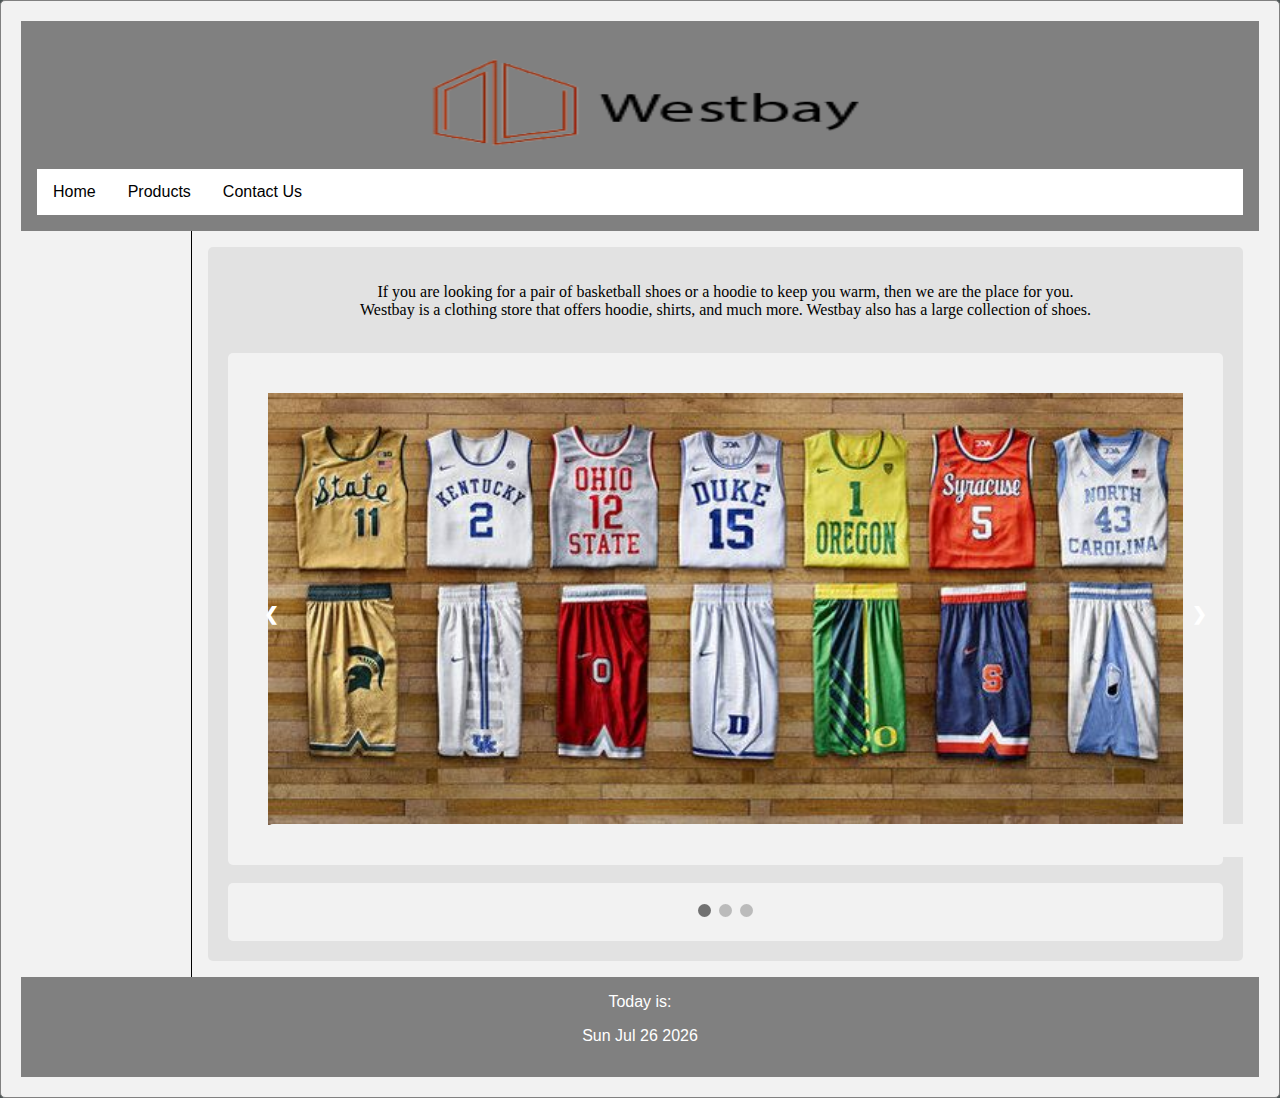
<file: index.htm>
<!doctype html>

<html lang="en">
<head>
 <link rel="stylesheet" type="text/css" href= "TestStyles.css">
  <meta charset="utf-8">

  <title>Westbay </title>
  <meta name="description" content="HTML5 Template">
</head>
<body>
  <div class="container">
  <header>
  <p align="center">
  <img src="Assignment2Files/WestbayNew.png" alt="Westbay Logo" width ="120" height="100"/> 
  </p>
  <ul>
	   <li> <a href="https://chasedodsworth.github.io">Home</a></li>
    <li class="dropdown">
	<a href="javascript:void(0)"
	   class="dropbtn">Products</a>
	<div class="dropdown-content">
	  <a href="https://chasedodsworth.github.io/shoes.htm">Shoes</a>
	  <a href="https://chasedodsworth.github.io/Hoodie.htm">Hoodies</a>
	  </div>
	   </li>
	  <li><a href="https://chasedodsworth.github.io/ContactUs.htm">Contact Us</a></li>
	  </ul>
	<style>
* {box-sizing:border-box}
body {font-family: Verdana,sans-serif;margin:0}
.mySlides {display:none}

/* Slideshow container */
.slideshow-container {
  max-width: 1000px;
  position: relative;
  margin: auto;
}

/* Next & previous buttons */
.prev, .next {
  cursor: pointer;
  position: absolute;
  top: 50%;
  width: auto;
  padding: 16px;
  margin-top: -22px;
  color: white;
  font-weight: bold;
  font-size: 18px;
  transition: 0.6s ease;
  border-radius: 0 3px 3px 0;
}

/* Position the "next button" to the right */
.next {
  right: 0;
  border-radius: 3px 0 0 3px;
}

/* On hover, add a black background color with a little bit see-through */
.prev:hover, .next:hover {
  background-color: rgba(0,0,0,0.8);
}

/* Caption text */
.text {
  color: #f2f2f2;
  font-size: 15px;
  padding: 8px 12px;
  position: absolute;
  bottom: 8px;
  width: 100%;
  text-align: center;
}

/* Number text (1/3 etc) */
.numbertext {
  color: #f2f2f2;
  font-size: 12px;
  padding: 8px 12px;
  position: absolute;
  top: 0;
}

/* The dots/bullets/indicators */
.dot {
  cursor:pointer;
  height: 13px;
  width: 13px;
  margin: 0 2px;
  background-color: #bbb;
  border-radius: 50%;
  display: inline-block;
  transition: background-color 0.6s ease;
}

.active, .dot:hover {
  background-color: #717171;
}

/* Fading animation */
.fade {
  -webkit-animation-name: fade;
  -webkit-animation-duration: 1.5s;
  animation-name: fade;
  animation-duration: 1.5s;
}

@-webkit-keyframes fade {
  from {opacity: .4} 
  to {opacity: 1}
}

@keyframes fade {
  from {opacity: .4} 
  to {opacity: 1}
}

/* On smaller screens, decrease text size */
@media only screen and (max-width: 300px) {
  .prev, .next,.text {font-size: 11px}
}
</style>
  </header>
  <article>
  <div id="intro-para"><p align="center" id="Summary-Para" width="250">
    If you are looking for a pair of basketball shoes or a hoodie to keep you warm, then we are the place for you.<br/>
    Westbay is a clothing store that offers hoodie, shirts, and much more. Westbay also has a large collection of shoes. <br/><br/>
    <!-- <img src="Assignment2Files/best-college-basekeball-hoodies-and-sweatshirts-2016-2017new.png" alt"Examples" width="250" /> -->
  </p>
  <div class="slideshow-container">

<div class="mySlides fade">
  <div class="numbertext">1 / 3</div>
  <img src="Assignment3FilesandProductsPages/14184490-mmmain.jpg" style="width:100%">
  <div class="text">Caption Text</div>
</div>

<div class="mySlides fade">
  <div class="numbertext">2 / 3</div>
  <img src="Assignment3FilesandProductsPages/Made-in-March_Family-Short-_H.jpg" style="width:100%">
  <div class="text">Caption Two</div>
</div>

<div class="mySlides fade">
  <div class="numbertext">3 / 3</div>
  <img src="Assignment3FilesandProductsPages/Made-in-March_Family-_H.jpg" style="width:100%">
  <div class="text">Caption Three</div>
</div>

<a class="prev" onclick="plusSlides(-1)">&#10094;</a>
<a class="next" onclick="plusSlides(1)">&#10095;</a>

</div>
<br>

<div style="text-align:center">
  <span class="dot" onclick="currentSlide(1)"></span> 
  <span class="dot" onclick="currentSlide(2)"></span> 
  <span class="dot" onclick="currentSlide(3)"></span> 
</div>

<script>
var slideIndex = 1;
showSlides(slideIndex);

function plusSlides(n) {
  showSlides(slideIndex += n);
}

function currentSlide(n) {
  showSlides(slideIndex = n);
}

function showSlides(n) {
  var i;
  var slides = document.getElementsByClassName("mySlides");
  var dots = document.getElementsByClassName("dot");
  if (n > slides.length) {slideIndex = 1}    
  if (n < 1) {slideIndex = slides.length}
  for (i = 0; i < slides.length; i++) {
      slides[i].style.display = "none";  
  }
  for (i = 0; i < dots.length; i++) {
      dots[i].className = dots[i].className.replace(" active", "");
  }
  slides[slideIndex-1].style.display = "block";  
  dots[slideIndex-1].className += " active";
}
</script>
  </article>
    
    <footer>
      <p id="demo"></p>

<script>
var text = document.createTextNode('Today is:');
var d = new Date();
document.getElementById("demo").innerHTML = d.toDateString();
demo.parentNode.insertBefore(text, demo);
</script>
<script>
	function myFunction() {
		document.getElementById("myDropdown").classList.toggle("show");
	}
	window.onclick = function(e) {
		if (!e.target.matches('.dropbtn')) {
		var myDropdown = document.getElementById("myDropdown");
      if (myDropdown.classList.contains('show')) {
        myDropdown.classList.remove('show');
      }
  }
}	
</script>
    </footer>
  
    
    </div>
    </div>

</body>
</html>
</file>
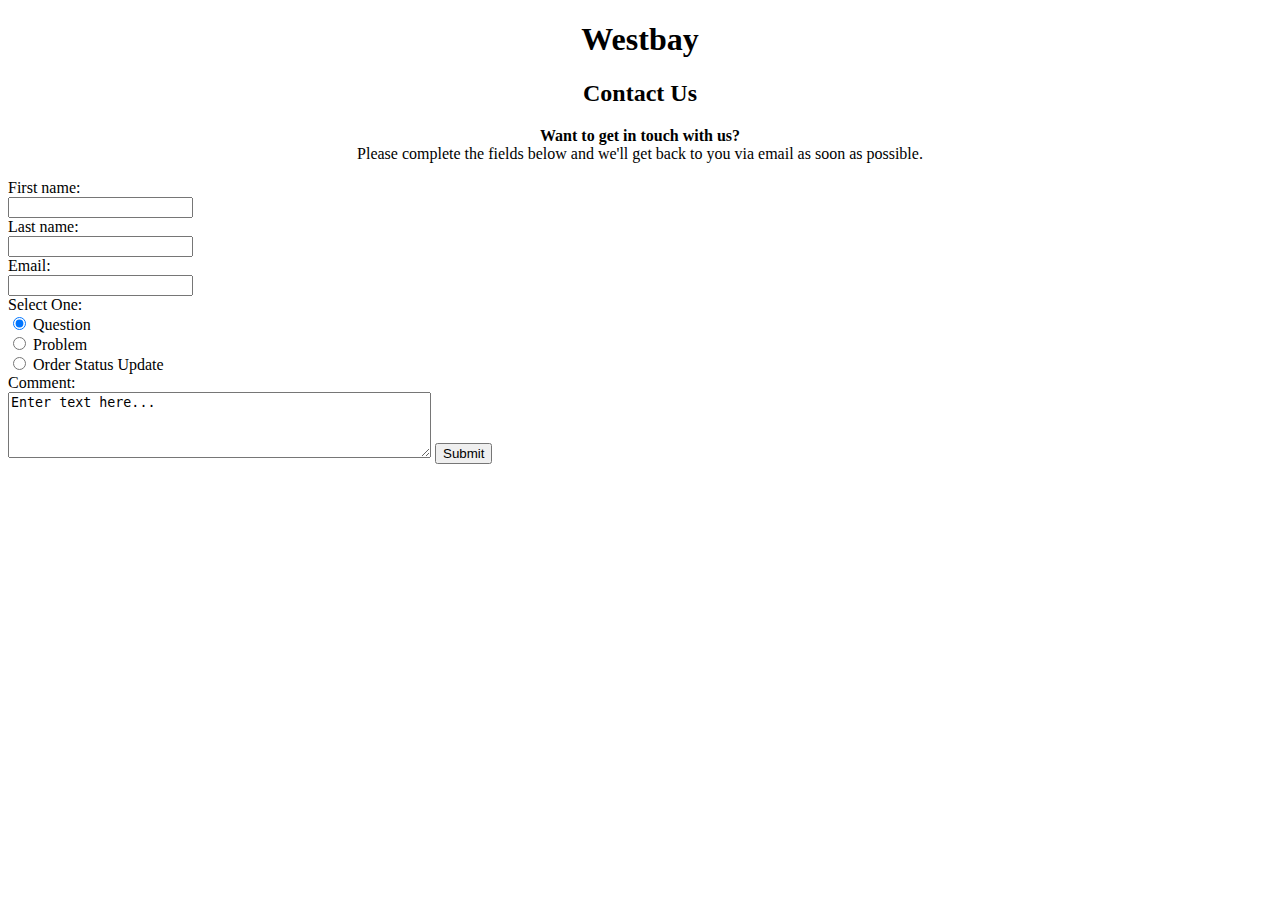
<file: Contact Us.htm>
<!doctype html>

<html lang="en">
<head>
  <meta charset="utf-8">

  <title>Westbay </title>
  <meta name="description" content="HTML5 Template">

</head>

<body>
  <h1 align="center"> Westbay </h1>
  <h2 align="center"> Contact Us </h2>
  <p align="center"> 
    <b>Want to get in touch with us?</b> <br/>
    Please complete the fields below and we'll get back to you via email as soon as possible.<br/>
  </p> 
  <form align="left" action="">
    First name:<br/>
    <input type="text" name="firstname"><br/>
    Last name:<br/>
    <input type="text" name="lastname"><br/>
    Email:<br/>
    <input type="text" name="email"><br/>
    Select One:<br/>
    <input type="radio" name="Question" value="Question" checked> Question<br/>
    <input type="radio" name="Problem" value="Problem"> Problem<br/>
    <input type="radio" name="Order Status Update" value="Order Status Update"> Order Status Update<br/>
    Comment:<br/> 
    <textarea rows="4" cols="50" name="comment" form="usrform">
Enter text here...</textarea>
    <input type="submit" value="Submit">
</form>
 
</body>
</html>
</file>
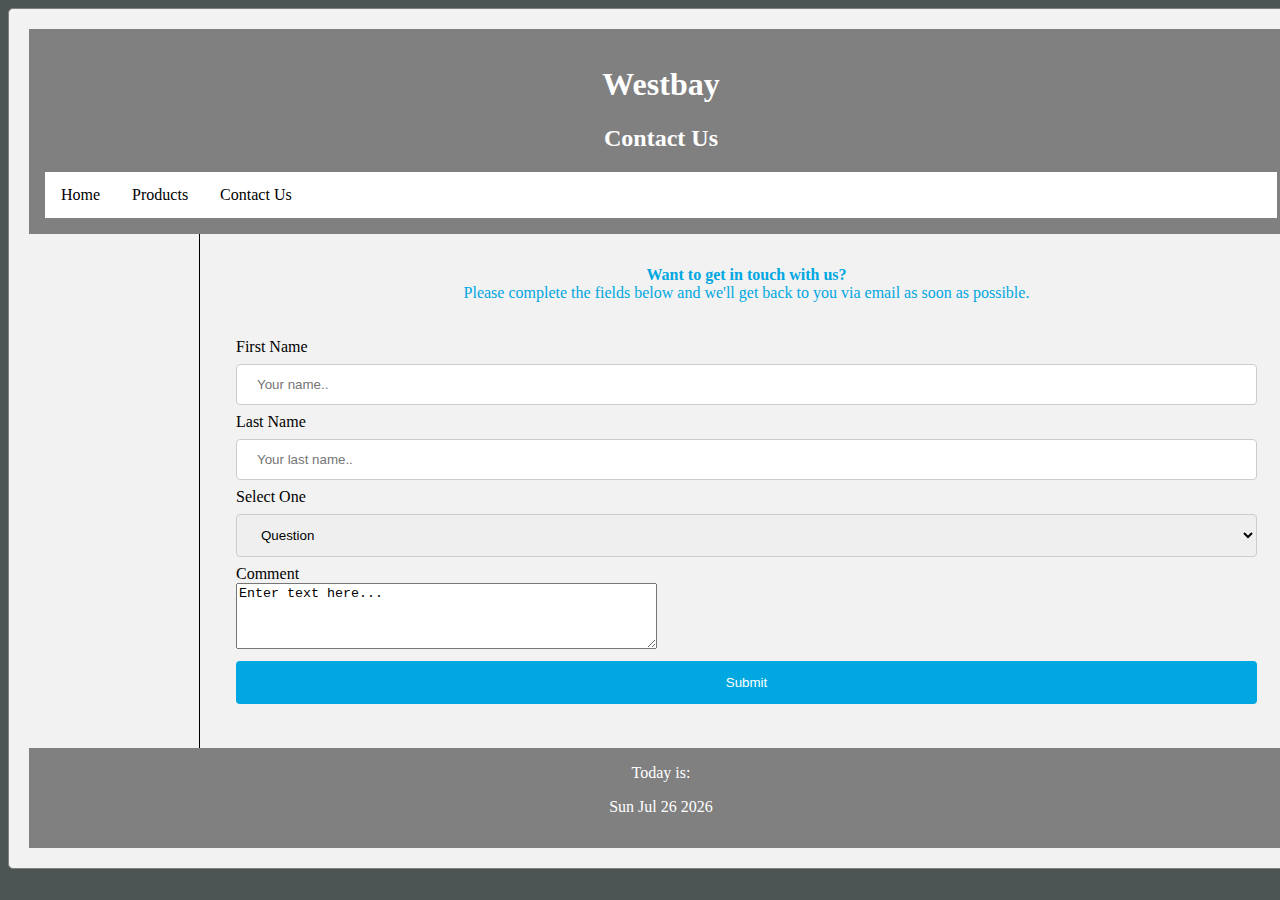
<file: ContactUs.htm>
<!doctype html>

<html lang="en">
<head>
 <link rel="stylesheet" type="text/css" href= "TestStyles.css">
  <meta charset="utf-8">
  <title>Westbay </title>
  <meta name="description" content="HTML5 Template">

</head>

<body>
  <div class="container">
  <header>
  <h1 align="center" class="Westbay-Title"> Westbay </h1>
  <h2 align="center" id="Welcome-Westbay"> Contact Us </h2>
  <ul>
	   <li> <a href="https://chasedodsworth.github.io">Home</a></li>
    <li class="dropdown">
	<a href="javascript:void(0)"
	   class="dropbtn">Products</a>
	<div class="dropdown-content">
	  <a href="https://chasedodsworth.github.io/shoes.htm">Shoes</a>
	  <a href="https://chasedodsworth.github.io/Hoodie.htm">Hoodies</a>
	  </div>
	   </li>
	  <li><a href="https://chasedodsworth.github.io/ContactUs.htm">Contact Us</a></li>
	  </ul>
  </header>
  <article>
  <p align="center" id="Sub-heading3"> 
    <b>Want to get in touch with us?</b> <br/>
    Please complete the fields below and we'll get back to you via email as soon as possible.<br/>
  </p> 
  <div>
  <form name="myForm" action=""  align="left" onSubmit="return validate()">
    <label for="firstname">First Name</label>
    <input type="text" id="fname" name="firstname" placeholder="Your name..">

    <label for="lname">Last Name</label>
    <input type="text" id="lname" name="lastname" placeholder="Your last name..">

    <label for="Select">Select One</label>
    <select id="Select-One" name="Select">
      <option value="Question">Question</option>
      <option value="Problem">Problem</option>
      <option value="Order Status">Order Status</option>
    </select>
    Comment<br/>
    <textarea rows="4" cols="50" name="comment" form="usrform">
Enter text here...</textarea><br/>
  <input type="submit" value="Submit" onClick="return validateForm()">
  </form>
  </article>
  <footer>
      <p id="demo"></p>

<script>
var text = document.createTextNode('Today is:');
var d = new Date();
document.getElementById("demo").innerHTML = d.toDateString();
demo.parentNode.insertBefore(text, demo);
</script>
   <script>
	function myFunction() {
		document.getElementById("myDropdown").classList.toggle("show");
	}
	window.onclick = function(e) {
		if (!e.target.matches('.dropbtn')) {
		var myDropdown = document.getElementById("myDropdown");
      if (myDropdown.classList.contains('show')) {
        myDropdown.classList.remove('show');
      }
  }
}	
</script>
    </footer>
</div>
</div>
 
</body>
</html>
</file>
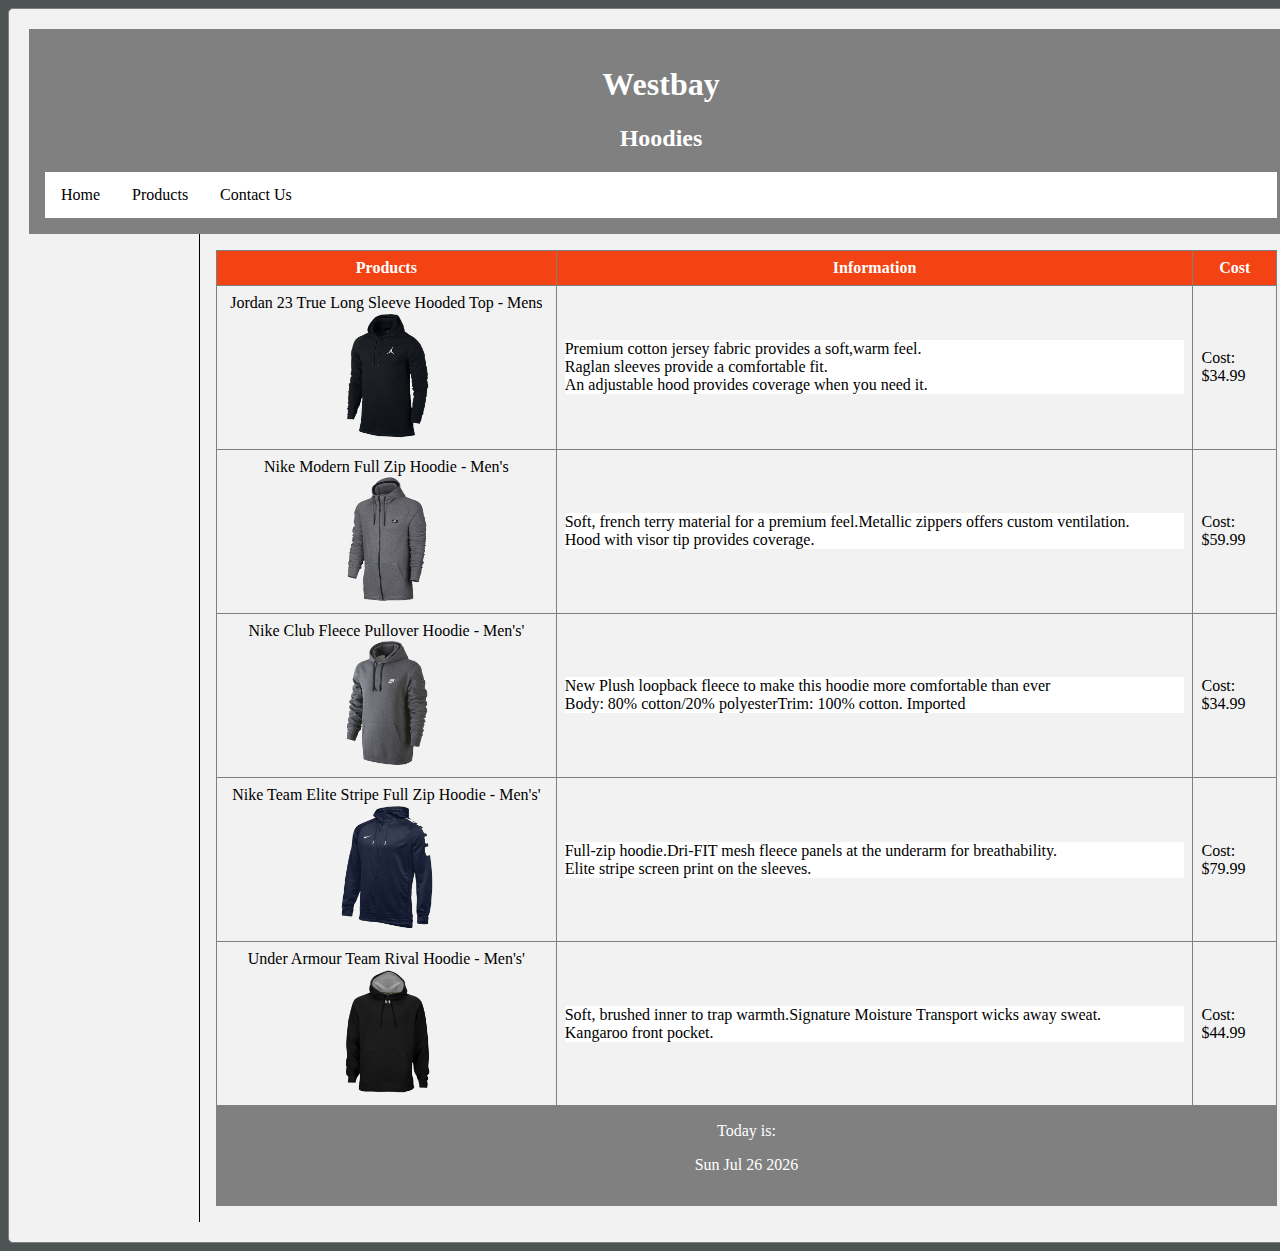
<file: Hoodie.htm>
<!doctype html>

<html lang="en">
<head>
 <link rel="stylesheet" type="text/css" href= "TestStyles.css">
  <meta charset="utf-8">

  <title>Westbay </title>

</head>

<body>
    <div class="container">
<header>
<h1 align="center" class="Westbay-Title">Westbay</h1>
<h2 align="center" id="Sub-heading"> Hoodies </h2>
<ul>
	   <li> <a href="https://chasedodsworth.github.io">Home</a></li>
    <li class="dropdown">
	<a href="javascript:void(0)"
	   class="dropbtn">Products</a>
	<div class="dropdown-content">
	  <a href="https://chasedodsworth.github.io/shoes.htm">Shoes</a>
	  <a href="https://chasedodsworth.github.io/Hoodie.htm">Hoodies</a>
	  </div>
	   </li>
	  <li><a href="https://chasedodsworth.github.io/ContactUs.htm">Contact Us</a></li>
	  </ul>
</header>
<article>
  <table align="center" table border="1" cellpadding="5" cellspacing="5">
    <tr>
        <th> Products </th>
        <th> Information </th>
        <th> Cost </th>
    </tr>
    <tr>
        <td align="center" class="Info-Center"> Jordan 23 True Long Sleeve Hooded Top - Mens <br/>
                <img src="Assignment3FilesandProductsPages/Hoodie1.png" alt ="Basketball Shoes" width ="125"/>
        </td>
        <td> 
        <ul>
            <li> Premium cotton jersey fabric provides a soft,warm feel. </li>
            <li> Raglan sleeves provide a comfortable fit. </li>
            <li> An adjustable hood provides coverage when you need it. </li>
        </ul>
        </td>
        <td> Cost: $34.99 </td>
    </tr>
    <tr>
        <td align="center" class="Cat-Two"> Nike Modern Full Zip Hoodie - Men's <br/>
            <img src= "Assignment3FilesandProductsPages/Hoodie2.png" alt="Basketball Shoes" width="125"/>
        </td>
        <td> 
        <ul class="Cat-Two1">
            <li> Soft, french terry material for a premium feel. </li>
            <li> Metallic zippers offers custom ventilation. </li>
            <li> Hood with visor tip provides coverage. </li>
        </ul>
        </td>
        <td class="Cat-Two1"> Cost: $59.99 </td>
	</tr>
   <tr>
        <td align="center" class="Info-Center"> Nike Club Fleece Pullover Hoodie - Men's' <br/>
            <img src="Assignment3FilesandProductsPages/Hoodie3.png" alt="Basketball Shoes" width="125"/>
        </td>
        <td> 
        <ul>
            <li> New Plush loopback fleece to make this hoodie more comfortable than ever </li>
            <li> Body: 80% cotton/20% polyester </li>
            <li> Trim: 100% cotton. Imported </li>
        </ul>
        </td>
        <td> Cost: $34.99 </td>
	</tr>
   <tr>
        <td align="center" class="Cat-Four"> Nike Team Elite Stripe Full Zip Hoodie - Men's' <br/>
            <img src="Assignment3FilesandProductsPages/Hoodie4.png" alt="Basketball Shoes" width="125"/>
        </td>
        <td> 
        <ul class="Cat-Four1">
            <li> Full-zip hoodie. </li>
            <li> Dri-FIT mesh fleece panels at the underarm for breathability. </li>
            <li> Elite stripe screen print on the sleeves.  </li>
        </ul>
        </td>
        <td class="Cat-Four1"> Cost: $79.99 </td>
	</tr>
   <tr>
        <td align="center" class="Info-Center"> Under Armour Team Rival Hoodie - Men's' <br/>
            <img src="Assignment3FilesandProductsPages/Hoodie5.png" alt="Hoodies" width="125"/>
        </td>
        <td> 
        <ul>
            <li> Soft, brushed inner to trap warmth. </li>
            <li> Signature Moisture Transport wicks away sweat. </li>
            <li> Kangaroo front pocket. </li>
        </ul>
        </td>
        <td> Cost: $44.99 </td>
	</tr>
    </article>
    </table>
<footer>
      <p id="demo"></p>

<script>
var text = document.createTextNode('Today is:');
var d = new Date();
document.getElementById("demo").innerHTML = d.toDateString();
demo.parentNode.insertBefore(text, demo);
</script>
 <script>
	function myFunction() {
		document.getElementById("myDropdown").classList.toggle("show");
	}
	window.onclick = function(e) {
		if (!e.target.matches('.dropbtn')) {
		var myDropdown = document.getElementById("myDropdown");
      if (myDropdown.classList.contains('show')) {
        myDropdown.classList.remove('show');
      }
  }
}	
</script>
    </footer>
    </div>
    </div>
</body>
</html>
</file>
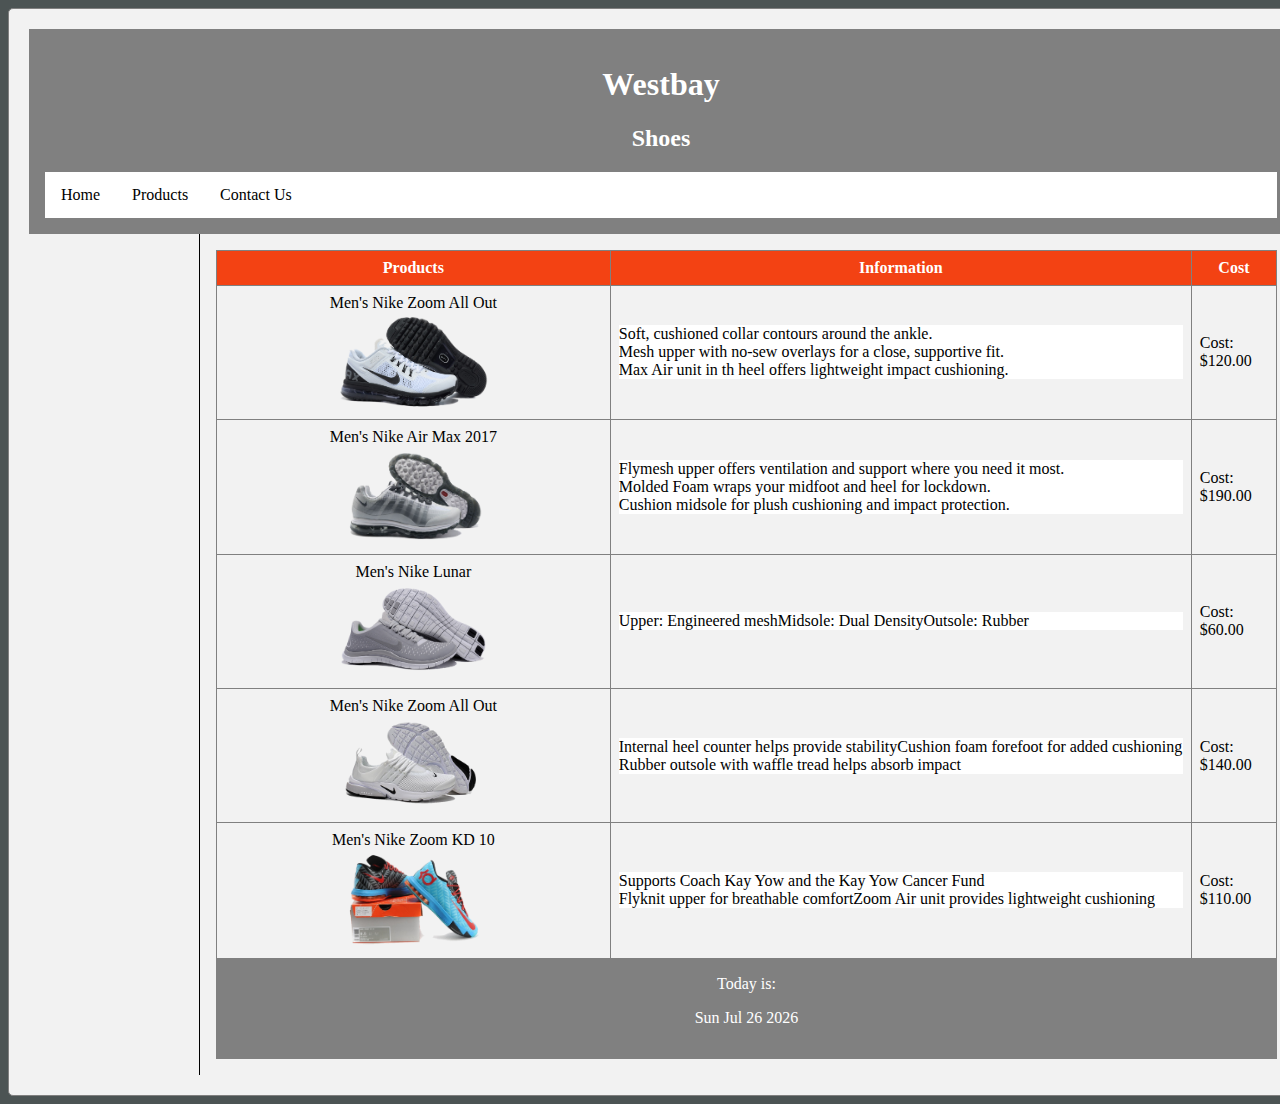
<file: shoes.htm>
<!doctype html>

<html lang="en">
<head>
 <link rel="stylesheet" type="text/css" href= "TestStyles.css">
  <meta charset="utf-8">

  <title>Westbay </title>

</head>

<body>
    <div class="container">
<header>
<h1 align="center" class="Westbay-Title">Westbay</h1>
<h2 align="center" id="Sub-heading"> Shoes </h2>
<ul>
	   <li> <a href="https://chasedodsworth.github.io">Home</a></li>
    <li class="dropdown">
	<a href="javascript:void(0)"
	   class="dropbtn">Products</a>
	<div class="dropdown-content">
	  <a href="https://chasedodsworth.github.io/shoes.htm">Shoes</a>
	  <a href="https://chasedodsworth.github.io/Hoodie.htm">Hoodies</a>
	  </div>
	   </li>
	  <li><a href="https://chasedodsworth.github.io/ContactUs.htm">Contact Us</a></li>
	  </ul>
</header>
<article>
  <table align="center" table border="1" cellpadding="5" cellspacing="5">
    <tr>
        <th> Products </th>
        <th> Information </th>
        <th> Cost </th>
    </tr>
    <tr>
        <td align="center" class="Info-Center"> Men's Nike Zoom All Out <br/>
                <img src="Assignment3FilesandProductsPages/NikeBballShoes1.png" alt ="Basketball Shoes" width ="150"/>
        </td>
        <td> 
        <ul>
            <li> Soft, cushioned collar contours around the ankle. </li>
            <li> Mesh upper with no-sew overlays for a close, supportive fit. </li>
            <li> Max Air unit in th heel offers lightweight impact cushioning. </li>
        </ul>
        </td>
        <td> Cost: $120.00 </td>
    </tr>
    <tr>
        <td align="center" class="Cat-Two"> Men's Nike Air Max 2017 <br/>
            <img src="Assignment3FilesandProductsPages/NikeBballShoes2.png" alt="Basketball Shoes" width="150"/>
        </td>
        <td> 
        <ul class="Cat-Two1">
            <li> Flymesh upper offers ventilation and support where you need it most. </li>
            <li> Molded Foam wraps your midfoot and heel for lockdown. </li>
            <li> Cushion midsole for plush cushioning and impact protection. </li>
        </ul>
        </td>
        <td class="Cat-Two1"> Cost: $190.00 </td>
	</tr>
   <tr>
        <td align="center" class="Info-Center"> Men's Nike Lunar <br/>
            <img src="Assignment3FilesandProductsPages/NikeBballShoes3.png" alt="Basketball Shoes" width="150"/>
        </td>
        <td> 
        <ul>
            <li> Upper: Engineered mesh </li>
            <li> Midsole: Dual Density </li>
            <li> Outsole: Rubber </li>
        </ul>
        </td>
        <td> Cost: $60.00 </td>
	</tr>
   <tr>
        <td align="center" class="Cat-Four"> Men's Nike Zoom All Out <br/>
            <img src="Assignment3FilesandProductsPages/NikeBballShoes4.png" alt="Basketball Shoes" width="150"/>
        </td>
        <td> 
        <ul class="Cat-Four1">
            <li> Internal heel counter helps  provide stability </li>
            <li> Cushion foam forefoot for added cushioning </li>
            <li> Rubber outsole with waffle tread helps absorb impact </li>
        </ul>
        </td>
        <td class="Cat-Four1"> Cost: $140.00 </td>
	</tr>
   <tr>
        <td align="center" class="Info-Center"> Men's Nike Zoom KD 10 <br/>
            <img src="Assignment3FilesandProductsPages/NikeBballShoes5.png" alt="Basketball Shoes" width="150"/>
        </td>
        <td> 
        <ul>
            <li> Supports Coach Kay Yow and the Kay Yow Cancer Fund </li>
            <li> Flyknit upper for breathable comfort </li>
            <li> Zoom Air unit provides lightweight cushioning </li>
        </ul>
        </td>
        <td> Cost: $110.00 </td>
	</tr>
    </article>

</table>
<footer>
     <p id="demo"></p>

<script>
var text = document.createTextNode('Today is:');
var d = new Date();
document.getElementById("demo").innerHTML = d.toDateString();
demo.parentNode.insertBefore(text, demo);
</script>
<script>
	function myFunction() {
		document.getElementById("myDropdown").classList.toggle("show");
	}
	window.onclick = function(e) {
		if (!e.target.matches('.dropbtn')) {
		var myDropdown = document.getElementById("myDropdown");
      if (myDropdown.classList.contains('show')) {
        myDropdown.classList.remove('show');
      }
  }
}	
</script>
    </footer>
    </div>
    </div>
</body>
</html>
</file>
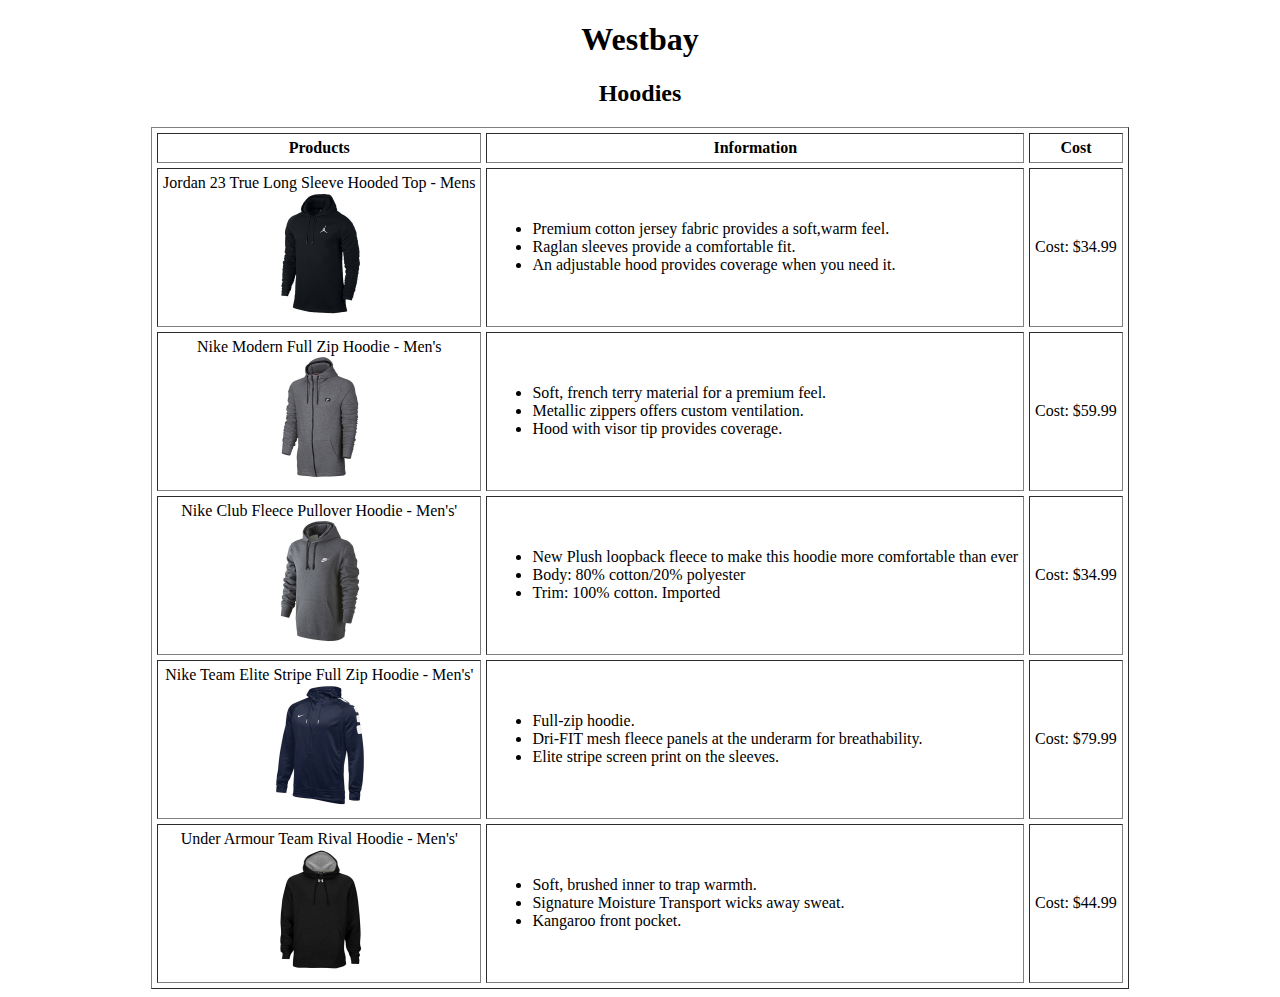
<file: Assignment #3 Files and Products Pages/Hoodie.htm>
<!doctype html>

<html lang="en">
<head>
  <meta charset="utf-8">

  <title>Westbay </title>

</head>

<body>
<h1 align="center">Westbay</h1>
<h2 align="center"> Hoodies </h2>
  <table>

  <table align="center" table border="1" cellpadding="5" cellspacing="5">
    <tr>
        <th> Products </th>
        <th> Information </th>
        <th> Cost </th>
    </tr>
    <tr>
        <td align="center"> Jordan 23 True Long Sleeve Hooded Top - Mens <br/>
                <img src="Hoodie 1.jpg" alt ="Basketball Shoes" width ="125"/>
        </td>
        <td> 
        <ul>
            <li> Premium cotton jersey fabric provides a soft,warm feel. </li>
            <li> Raglan sleeves provide a comfortable fit. </li>
            <li> An adjustable hood provides coverage when you need it. </li>
        </ul>
        </td>
        <td> Cost: $34.99 </td>
    </tr>
    <tr>
        <td align="center"> Nike Modern Full Zip Hoodie - Men's <br/>
            <img src= "Hoodie 2.jpg" alt="Basketball Shoes" width="125"/>
        </td>
        <td> 
        <ul>
            <li> Soft, french terry material for a premium feel. </li>
            <li> Metallic zippers offers custom ventilation. </li>
            <li> Hood with visor tip provides coverage. </li>
        </ul>
        </td>
        <td> Cost: $59.99 </td>
	</tr>
   <tr>
        <td align="center"> Nike Club Fleece Pullover Hoodie - Men's' <br/>
            <img src="Hoodie 3.jpg" alt="Basketball Shoes" width="125"/>
        </td>
        <td> 
        <ul>
            <li> New Plush loopback fleece to make this hoodie more comfortable than ever </li>
            <li> Body: 80% cotton/20% polyester </li>
            <li> Trim: 100% cotton. Imported </li>
        </ul>
        </td>
        <td> Cost: $34.99 </td>
	</tr>
   <tr>
        <td align="center"> Nike Team Elite Stripe Full Zip Hoodie - Men's' <br/>
            <img src="Hoodie 4.jpg" alt="Basketball Shoes" width="125"/>
        </td>
        <td> 
        <ul>
            <li> Full-zip hoodie. </li>
            <li> Dri-FIT mesh fleece panels at the underarm for breathability. </li>
            <li> Elite stripe screen print on the sleeves.  </li>
        </ul>
        </td>
        <td> Cost: $79.99 </td>
	</tr>
   <tr>
        <td align="center"> Under Armour Team Rival Hoodie - Men's' <br/>
            <img src="Hoodie 5.png" alt="Hoodies" width="125"/>
        </td>
        <td> 
        <ul>
            <li> Soft, brushed inner to trap warmth. </li>
            <li> Signature Moisture Transport wicks away sweat. </li>
            <li> Kangaroo front pocket. </li>
        </ul>
        </td>
        <td> Cost: $44.99 </td>
	</tr>
    

</table>
</body>
</html>
</file>
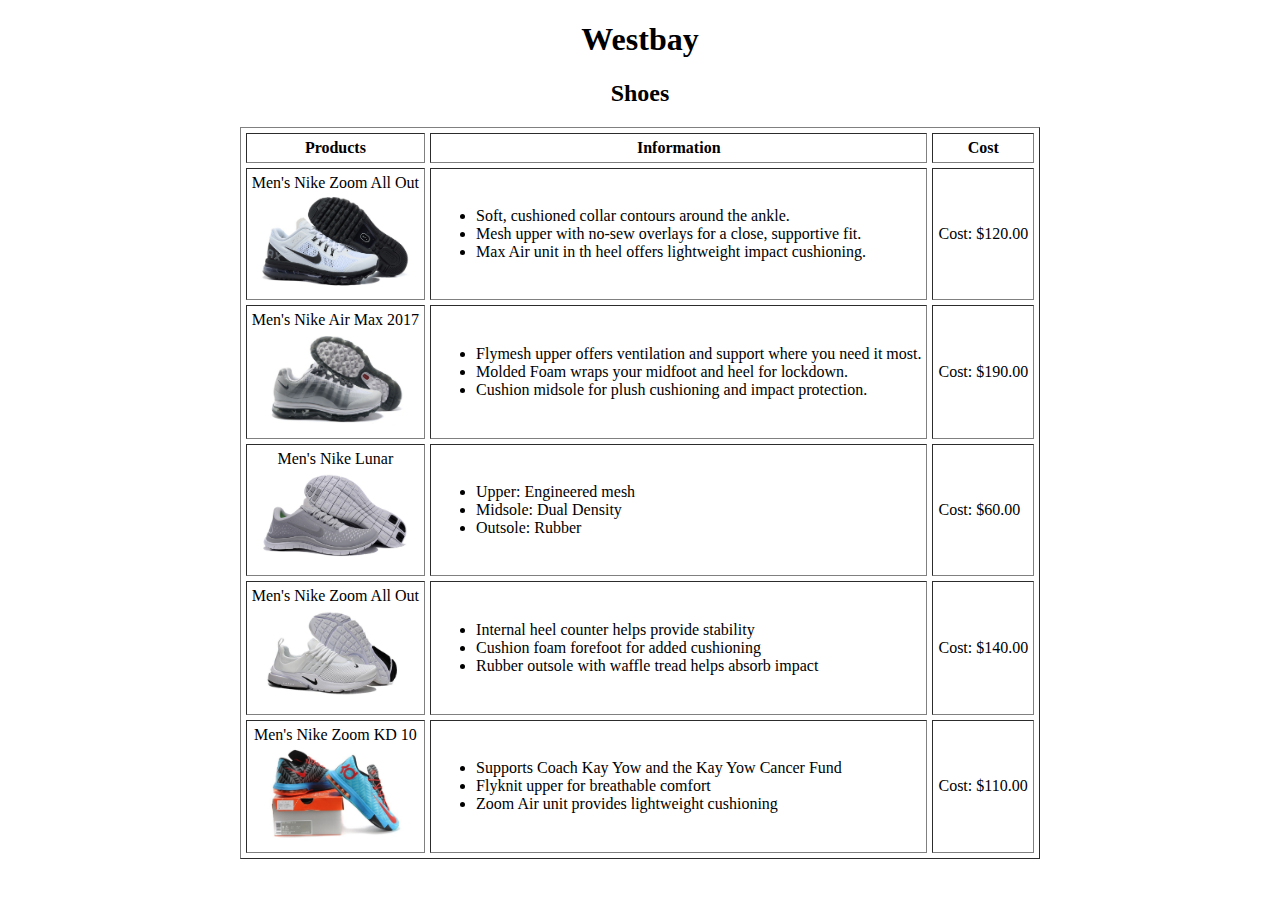
<file: Assignment #3 Files and Products Pages/shoes.htm>
<!doctype html>

<html lang="en">
<head>
  <meta charset="utf-8">

  <title>Westbay </title>

</head>

<body>
<h1 align="center">Westbay</h1>
<h2 align="center"> Shoes </h2>
  <table>

  <table align="center" table border="1" cellpadding="5" cellspacing="5">
    <tr>
        <th> Products </th>
        <th> Information </th>
        <th> Cost </th>
    </tr>
    <tr>
        <td align="center"> Men's Nike Zoom All Out <br/>
                <img src="Nike Bball Shoes 1.jpg" alt ="Basketball Shoes" width ="150"/>
        </td>
        <td> 
        <ul>
            <li> Soft, cushioned collar contours around the ankle. </li>
            <li> Mesh upper with no-sew overlays for a close, supportive fit. </li>
            <li> Max Air unit in th heel offers lightweight impact cushioning. </li>
        </ul>
        </td>
        <td> Cost: $120.00 </td>
    </tr>
    <tr>
        <td align="center"> Men's Nike Air Max 2017 <br/>
            <img src="Nike Bball Shoes 2.jpg" alt="Basketball Shoes" width="150"/>
        </td>
        <td> 
        <ul>
            <li> Flymesh upper offers ventilation and support where you need it most. </li>
            <li> Molded Foam wraps your midfoot and heel for lockdown. </li>
            <li> Cushion midsole for plush cushioning and impact protection. </li>
        </ul>
        </td>
        <td> Cost: $190.00 </td>
	</tr>
   <tr>
        <td align="center"> Men's Nike Lunar <br/>
            <img src="Nike Bball Shoes 3.jpg" alt="Basketball Shoes" width="150"/>
        </td>
        <td> 
        <ul>
            <li> Upper: Engineered mesh </li>
            <li> Midsole: Dual Density </li>
            <li> Outsole: Rubber </li>
        </ul>
        </td>
        <td> Cost: $60.00 </td>
	</tr>
   <tr>
        <td align="center"> Men's Nike Zoom All Out <br/>
            <img src="Nike Bball Shoes 4.jpg" alt="Basketball Shoes" width="150"/>
        </td>
        <td> 
        <ul>
            <li> Internal heel counter helps  provide stability </li>
            <li> Cushion foam forefoot for added cushioning </li>
            <li> Rubber outsole with waffle tread helps absorb impact </li>
        </ul>
        </td>
        <td> Cost: $140.00 </td>
	</tr>
   <tr>
        <td align="center"> Men's Nike Zoom KD 10 <br/>
            <img src="Nike Bball Shoes 5.jpg" alt="Basketball Shoes" width="150"/>
        </td>
        <td> 
        <ul>
            <li> Supports Coach Kay Yow and the Kay Yow Cancer Fund </li>
            <li> Flyknit upper for breathable comfort </li>
            <li> Zoom Air unit provides lightweight cushioning </li>
        </ul>
        </td>
        <td> Cost: $110.00 </td>
	</tr>
    

</table>
</body>
</html>
</file>
<file: TestStyles.css>
/* index page */
ul {
    list-style-type: none;
    margin: 0;
    padding: 0;
    overflow: hidden;
    background-color: white;
}

li {
    float: left;
}

li a, .dropbtn {
    display: inline-block;
    color: white;
    text-align: center;
    padding: 14px 16px;
    text-decoration: none;
}

li a:hover, .dropdown:hover .dropbtn {
    background-color: white;
}

li.dropdown {
    display: inline-block;
}

.dropdown-content {
    display: none;
    position: absolute;
    background-color: #f9f9f9;
    min-width: 160px;
    box-shadow: 0px 8px 16px 0px rgba(0,0,0,0.2);
    z-index: 1;
}

.dropdown-content a {
    color: red;
    padding: 12px 16px;
    text-decoration: none;
    display: block;
    text-align: left;
}

.dropdown-content a:hover {background-color: #f1f1f1}

.dropdown:hover .dropdown-content {
    display: block;
}
	  body {
		  background-color: #4C5454
	  }
	  div.container {
		  width: 100%;
		  border: 1px solid gray;
	  }
	  header, footer {
		  padding: 1em;
		  color: #FFFFFF;
		  background-color: grey;
		  clear: left;
		  text-align: center;
	  }
	  nav {
		  float: left;
		  max-width: 160px;
		  margin: 0;
		  padding: 1em;
	  }
	  article {
		  margin-left: 170px;
		  border-left: 1px solid black;
		  padding: 1em;
		  overflow: hidden;
	  }
	  .Westbay-Title {
		  color: #FFFFFF;
		  font-family: "Times New Roman", Times, serif;
	  }
	  #Welcome-Westbay {
		  color: #FFFFFF;
		  font-family: "Times New Roman", Times, serif;
	  }
	  #Summary-Para {
		  color: black;
		font-family: "Times New Roman", Times, serif;
	  }
	  #To-Pages {
		  color: black;
		  font-family: "Times New Roman", Times, serif;
	  }
	  #intro-para {
		  background: #E2E2E2;
		  font-family: "Times New Roman", Times, serif;
	  }
		  a:link {
			  color:black
		  }
		  a:visited{
			  color: red
		  }
		  a:hover{
			  color:Red
		  }
		  a:active{
			  color:dimgrey
		  }

/* Hoodie Page style & Shoe Page Style*/
	  #Sub-heading {
		  color:white;
		  font-family: "Times New Roman", Times, serif;
	  }
	  #Sub-heading2 {
		  color:white;
		  font-family: "Times New Roman", Times, serif;
	  }
	  .Cat-Two {
		  color: black;;
		  text-align: center;
		  font-family: "Times New Roman", Times, serif;;
	  }
	  .Cat-Four {
		  color:black;
		  text-align: center;
		  font-family: "Times New Roman", Times, serif;;
	  }
	  .Cat-Two1{
		  color:black;
		  font-family: "Times New Roman", Times, serif;
	  }
	  .Cat-Four1{
		  color:black;
		  font-family: "Times New Roman", Times, serif;
	  }
	  img {
    	display: block;
    	margin: auto;
    	width: 40%;
	  }
	  .Info-Center {
		  text-align: center;
		  font-family: "Times New Roman", Times, serif;
	  }
	  
table {
    border-collapse: collapse;
    width: 100%;
}

th, td {
    text-align: left;
    padding: 8px;
}

tr:nth-child(even){background-color: #f2f2f2}

th {
    background-color: #F34213;
    color: white;
	text-align:center;
}
/* Contact Us page */
	  #Welcome-Westbay {
		  color: #FFFFFF;
		  font-family: "Times New Roman", Times, serif;
	  }
	  .Sub-heading2 {
		  color: white;
		  font-family: "Times New Roman", Times, serif;
	  }
		#Sub-heading3 {
			color:#00A7E1;
			font-family: "Times New Roman", Times, serif;
		}
	input[type=text], select {
    width: 100%;
    padding: 12px 20px;
    margin: 8px 0;
    display: inline-block;
    border: 1px solid #ccc;
    border-radius: 4px;
    box-sizing: border-box;
}

input[type=submit] {
    width: 100%;
    background-color: #00A7E1;
    color: white;
    padding: 14px 20px;
    margin: 8px 0;
    border: none;
    border-radius: 4px;
    cursor: pointer;
}

input[type=submit]:hover {
    background-color: #F34213}

div {
    border-radius: 5px;
    background-color: #f2f2f2;
    padding: 20px;
}
</file>
